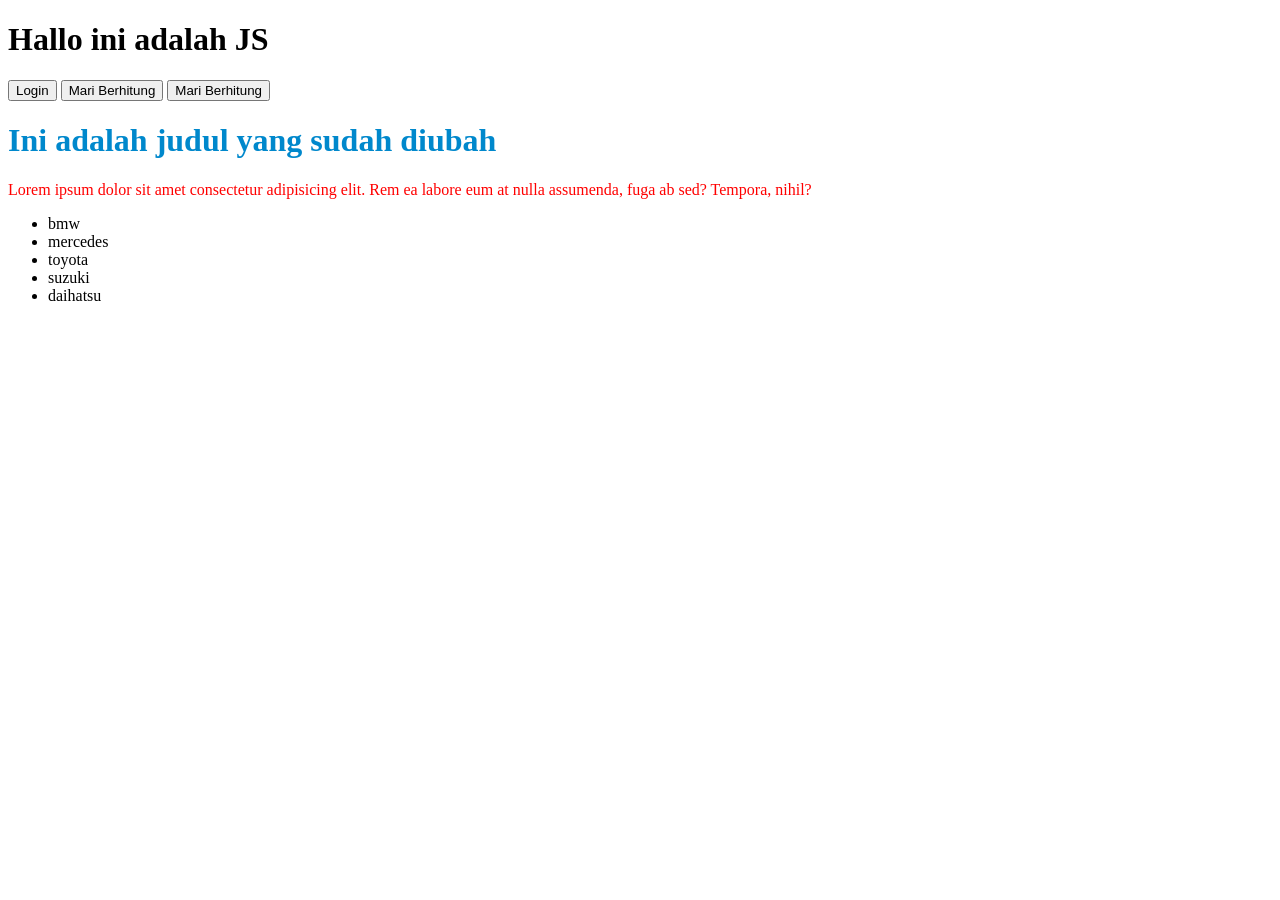
<file: html/script.html>
<!DOCTYPE html>
<html lang="en">
<head>
    <meta charset="UTF-8">
    <meta name="viewport" content="width=device-width, initial-scale=1.0">
    <title>Document</title>
    <style>
        .text-red{
            color: #ff0000;
        }
    </style>
</head>
<body>
    
    <h1>Hallo ini adalah JS</h1>
    <button type="button" onclick="return auth()">Login</button>
    <button type="button" onclick="return calc()">Mari Berhitung</button>
    <button type="button" onclick="return loadProject()">Mari Berhitung</button>


    <h1 id="judul-halaman">Halloo ini adalah JS</h1>
    <div class="sub-judul">
        Lorem ipsum dolor sit amet consectetur adipisicing elit. Rem ea labore eum at nulla assumenda, fuga ab sed? Tempora, nihil?
    </div>

    <ul id="cars">

    </ul>


    <script src="assets/js/script.js">
    </script>
</body>
</html>
</file>
